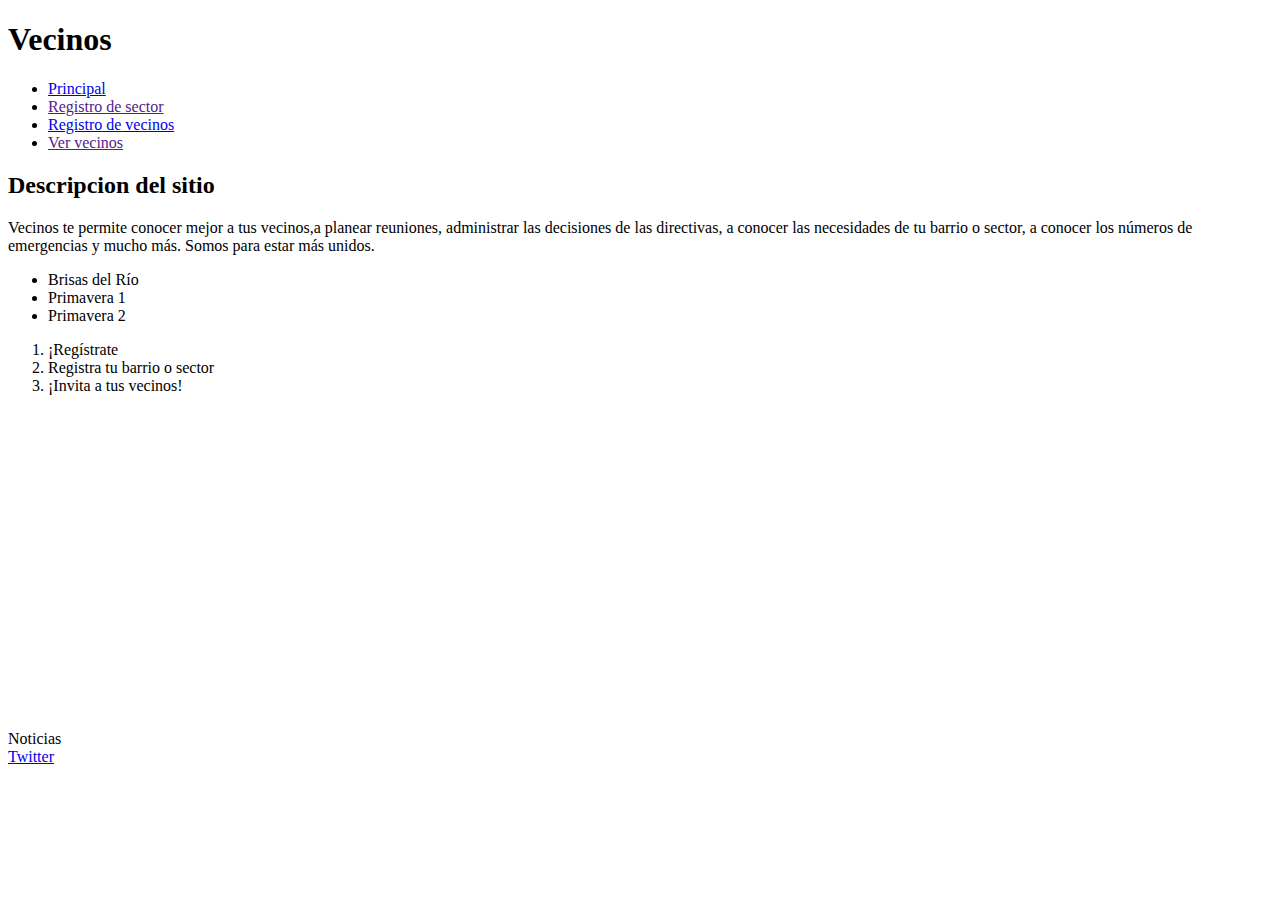
<file: Clase/index.html>
<!DOCTYPE html>
<html lang="es">
	<head>
		<meta charset="UTF-8">
		<title>Vecinos Web</title>
	</head>
	<body>
		<header>
			<h1>Vecinos</h1>
		</header>
		<nav>
			<ul>
					<li><a href="index.html" title="">Principal</a></li>
					<li><a href="" title="">Registro de sector</a></li>
					<li><a href="registro_vecino.html" title="">Registro de vecinos </a></li>
					<li><a href="" title="">Ver vecinos</a></li>
			</ul>
		</nav>
		<section>
			<h2>Descripcion del sitio</h2>
			<p>Vecinos te permite conocer mejor a tus vecinos,a planear reuniones, administrar las decisiones de las directivas, a conocer las necesidades de tu barrio o sector, a conocer los números de emergencias y mucho más. Somos para estar más unidos.</p>
		</section>
			<ul>
				<li>Brisas del Río</li>
				<li>Primavera 1</li>
				<li>Primavera 2</li>
			</ul>
		<section>
		<section>
			<ol>
				<li>¡Regístrate</li>
				<li>Registra tu barrio o sector</li>
				<li>¡Invita a tus vecinos! </li>
			</ol>
		</section>
		<section>
			<iframe width="560" height="315" src="https://www.youtube.com/embed/o1f649iemlI" frameborder="0" allow="accelerometer; autoplay; encrypted-media; gyroscope; picture-in-picture" allowfullscreen></iframe>
		<aside>
			Noticias
		</aside>
		<footer>
			<a href="https://twitter.com/CiudadelaE (Enlaces a un sitio externo.)">Twitter</a>		
		</footer>
	</body>
</html>
</file>
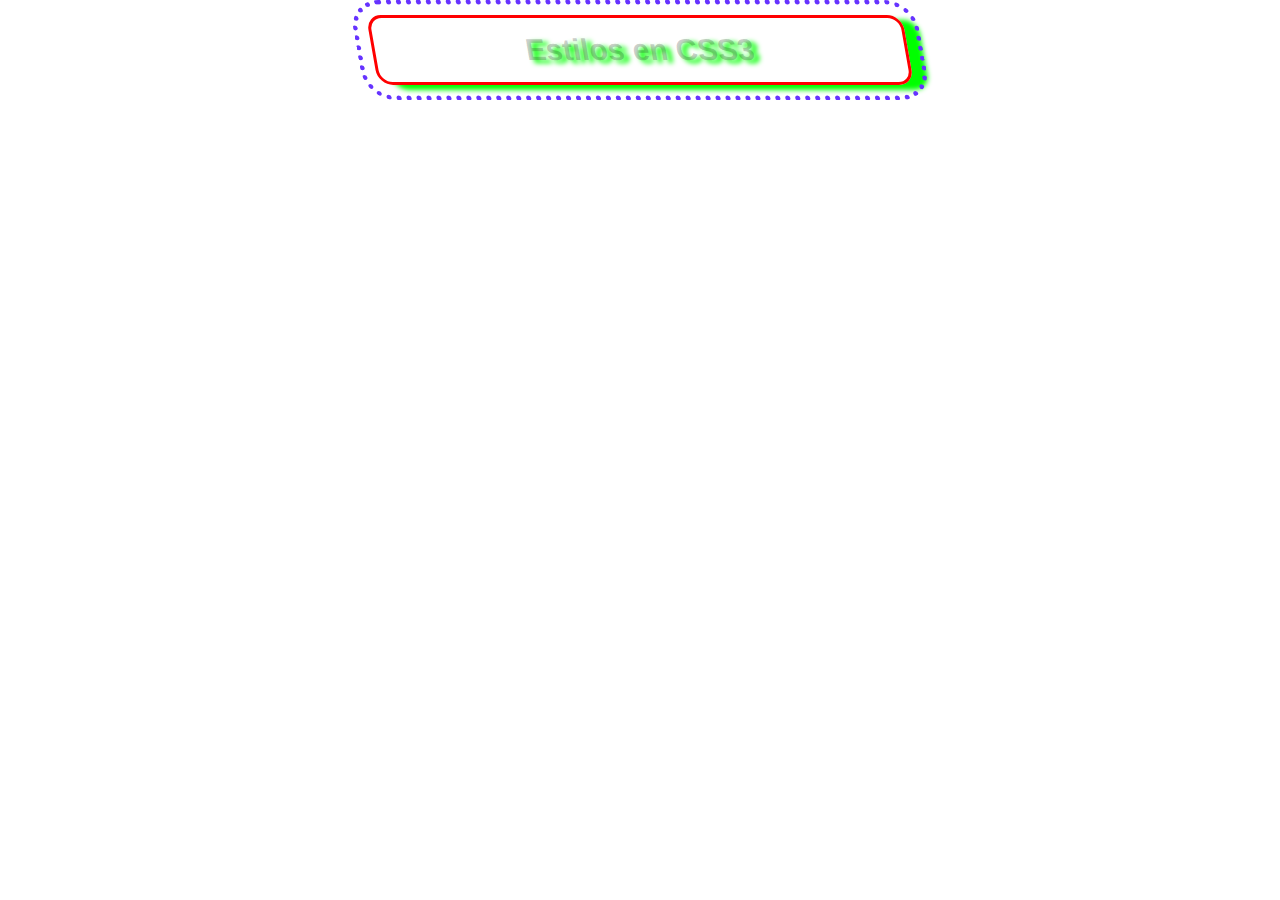
<file: ejecicioCC3basicoComentado.html>
<!DOCTYPE html>
<html>
<head>
	<meta charset="UTF-8">
	<title>Elemento CSS3 basico</title>

	<style>
		#principal{
			/*Ancho del elemento*/
			width: 500px;
			/*Color del elemento*/
			/*background-color: #00F;*/
			/*Posicion del contenido respecto al elemento*/
			text-align: center;
			/*Separacion del elemento con respecto a la caja principal body*/
			/*margin: valorArriba-Abajo valorIzquierda-Derecha*/
			/*margin: valorArriba valorAbajo valorIzquierda valorDerecha*/
			margin: 15px auto;
			/*Distancia entre contenido y contenedor al igual que el margin si le das solo un valor lo toma por los 4 lados*/
			padding: 15px;
			/*Borde solido y el valor del color*/
			border: 3px solid #F00;
			/*Redondear las esquinas de un contenedor*/
			/*Si de las un valor lo toma por las 4 esquinas*/
			border-radius: 15px;
			/*Darle sombra a un contenedor 
			box-shadow: color desplazmiento_horizontal desplazamiento_vertical nivel_difuminacion;
			*/
			box-shadow:#0F0 15px 5px 5px;
			/*
			Degradado
			
			Mozzila	-moz-
			Chrome 	-webkit-
			Opera	-o-
			forma de radial gradiente circle|ellipse
			
							radial-gradient(direcion_degradado,forma,color1,color2)
			propiedad:-moz-linear-gradient(direccion_degradado,color1,color2);
			*/
			background:-moz-linear-gradient(left,#F60,#FF9);
			/*
			Contorno al contenedor
			outline:tamaño forma color;
			*/
			outline:5px dotted #6633FF;
			/*Separacion entre el contenido y el contorno*/
			outline-offset:10px;
			/*Modificar el tamaño con respecto al original, valor de 0 en adelante, 1 es el tamaño original, con el (n,-1) se da la vuelta*/
			transform:scale(1.5);
			/*Perspectiva*/
			transform:skew(10deg);
			/*trascision es para suavisar y darle duracion a un estilo o efecto
			transition:transform duracion efecto tiempo_iniciar;
			*/
			transition:transform 1s ease 0.5s;
		}
		#principal:hover{
			/*El efecto o estilo se aplica solo cuando el mouse esta sobre el elemento*/
			transform:rotate(5deg);
		}
		
		#titulo{
			font:bold 30px Verdana, Geneva, sans-serif;
			
			/*Darle sombra al texto 
			text-shadow: color desplazmiento_horizontal desplazamiento_vertical nivel_difuminacion;
			*/
			text-shadow: #0F0 5px 3px 5px;
			/*Tranparancia se usa el valor rgba(nivel_red,nivel_green,nivel,nivel_blue,nivel_alfa)
			Los niveles van de 0 a 255 y alpha es la transparencia de 0 a 1, donde 0 es totalmente transparente
			*/
			color:rgba(0,0,0,0.2);
		}
		/*
		Al seleccionar un font especifico, estamos obligando a la persona que ve la pagina a tener instalado el tipo de letra,
		de forma que si queremos que la pagina tenga un font (tipo de letra) especifico, subimos el font al proyecto  y se lo
		brindamos directamente a la persona.
		
		@font-face{
			font-family:'mi_propia_fuente';
			src:url('nombre_fuente_en_directorio_proyecto');
		}
		
		cambiar la propiedad font:'mi_propia_fuente';
		*/
	</style>

</head>
<body>
	<header id="principal">
		<span id="titulo"> Estilos en CSS3</span>
	</header>
	
</body>
</html>
</file>
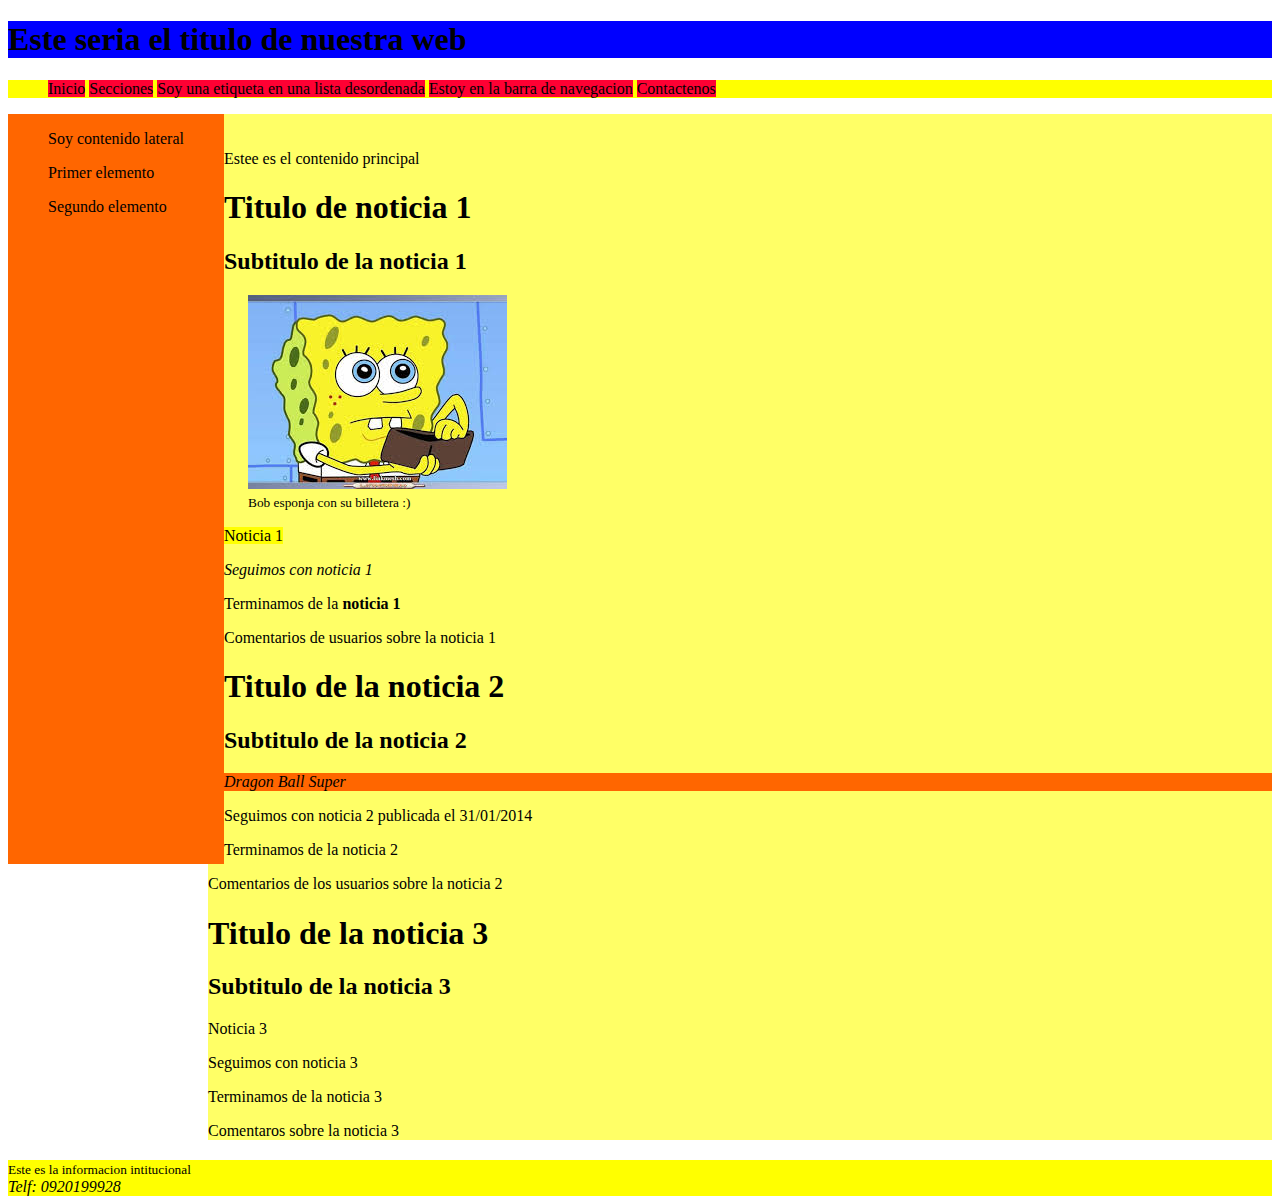
<file: estructura.html>
<!DOCTYPE html>
<html lang="es">

	<head>

		<meta charset="iso-8559-1"/>
		<meta name = "description" content = "Enseñanza gato"/>
		<meta name = "keywords" content = "html5,css3,javascript,diseño gatuno web"/>

		<title>
			Nombre de la pagina :)
		</title>
		<!-- Soy un comentario -->

		<link rel = "stylesheet" href="mihojadeestilos.css"/>
		
		<style >
		
		#barra_navegacion{
			background-color: #FF0;
		}

		</style>

	</head>

	<body>

		<header id="cabezera_web">
			<h1>Este seria el titulo de nuestra web</h1>
		</header>

		<nav id="barra_navegacion">
			<ul>
            	<li>Inicio</li>
                <li>Secciones</li>
				<li>Soy una etiqueta en una lista desordenada</li>
				<li>Estoy en la barra de navegacion</li>
                <li>Contactenos</li>
			</ul>
		</nav>

		<aside id="contenido_lateral">
			<blockquote>Soy contenido lateral</blockquote>
			<blockquote>Primer elemento</blockquote>
			<blockquote>Segundo elemento</blockquote>
		</aside>

		<section id="contenido_principal">
			<p>Estee es el contenido principal </p>			
			<article>
				<header>
					<hgroup>
						<h1>Titulo de noticia 1</h1>
						<h2>Subtitulo de la noticia 1</h2>
					</hgroup>
				</header>

				<figure>

					<img src="./imag/bob.jpg"/>
					<figcaption>
						<small>Bob esponja con su billetera :)</small>
					</figcaption>

				</figure>

				<p><mark>Noticia 1</mark></p>
				<p><em>Seguimos con noticia 1</em></p>
				<p>Terminamos de la <strong>noticia 1</strong></p>

				<footer>
					<p>Comentarios de usuarios sobre la noticia 1</p>
				</footer>
			</article>
			<article>
				<header>
					<hgroup>
						<h1>Titulo de la noticia 2</h1>
						<h2>Subtitulo de la noticia 2</h2>
					</hgroup>
				</header>
				
				<p style="background-color:#F60"><cite>Dragon Ball Super</cite></p>
				<time datetime="2014/01/31" pubdate>Seguimos con noticia 2 publicada el 31/01/2014</time>
				<p>Terminamos de la noticia 2</p>
				
				<footer>
					<p>Comentarios de los usuarios sobre la noticia 2</p>	
				</footer>
			</article>
			<article>
				<header>
					<hgroup>
						<h1>Titulo de la noticia 3</h1>
						<h2>Subtitulo de la noticia 3</h2>
					</hgroup>
				</header>

				<p>Noticia 3</p>
				<p>Seguimos con noticia 3</p>
				<p>Terminamos de la noticia 3</p>

				<footer>
					<p>Comentaros sobre la noticia 3</p>
				</footer>
			</article>
		</section>
		<footer id="pie_pagina">
			<small>Este es la informacion intitucional</small>
			<address>Telf: 0920199928</address>
		</footer>
	</body>

</html>
</file>
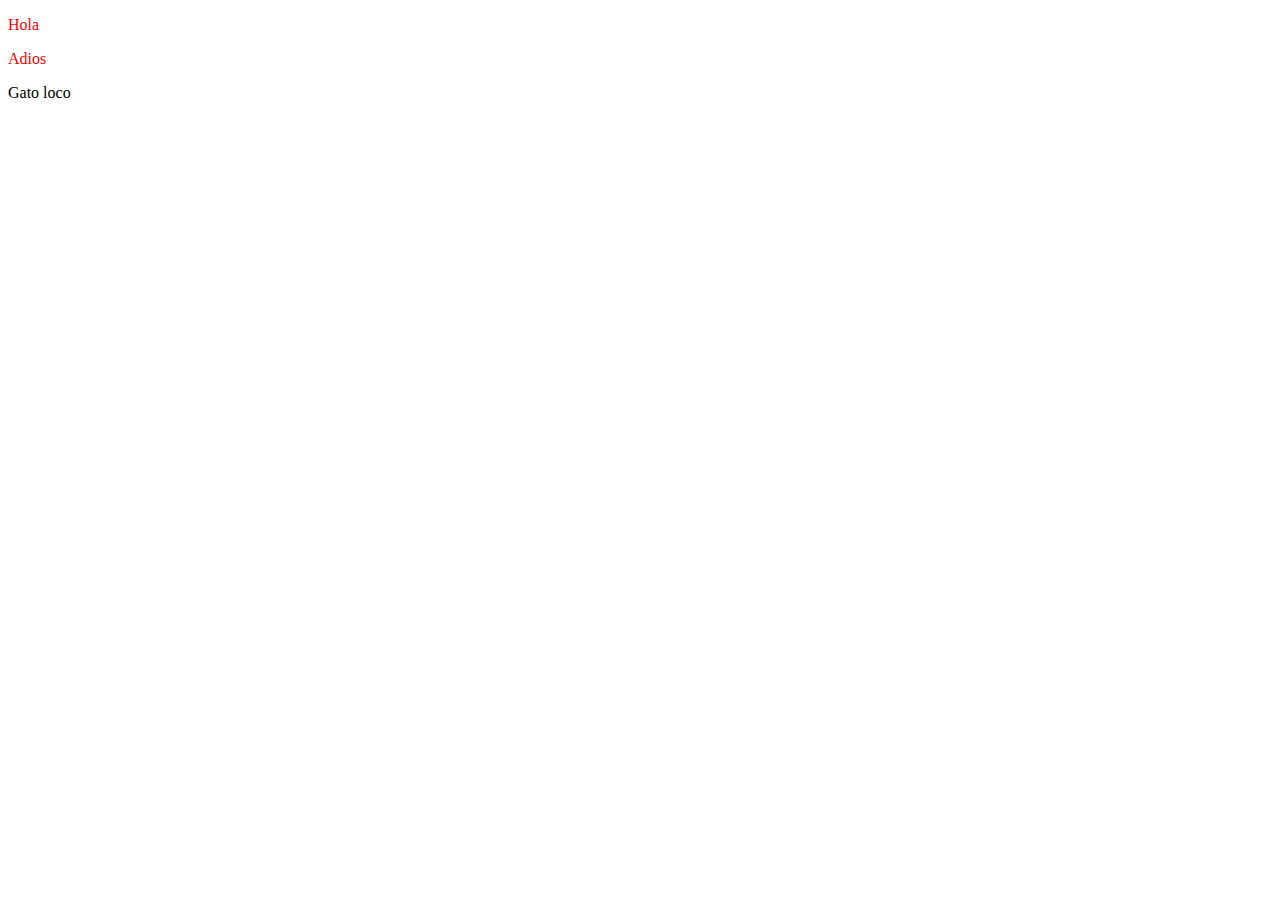
<file: selectoresCSS3.html>
<!DOCTYPE html>
<html lang="en">
<head>
	<meta charset="UTF-8">
	<title>Practica CSS3</title>
	<style >
		p[name = "mis_elementos"]{
			color:#F00;
		}

	</style>
</head>
<body>
	
	<p name="mis_elementos">Hola</p>
	<p name="mis_elementos">Adios</p>
	<p>Gato loco</p>

</body>
</html>
</file>
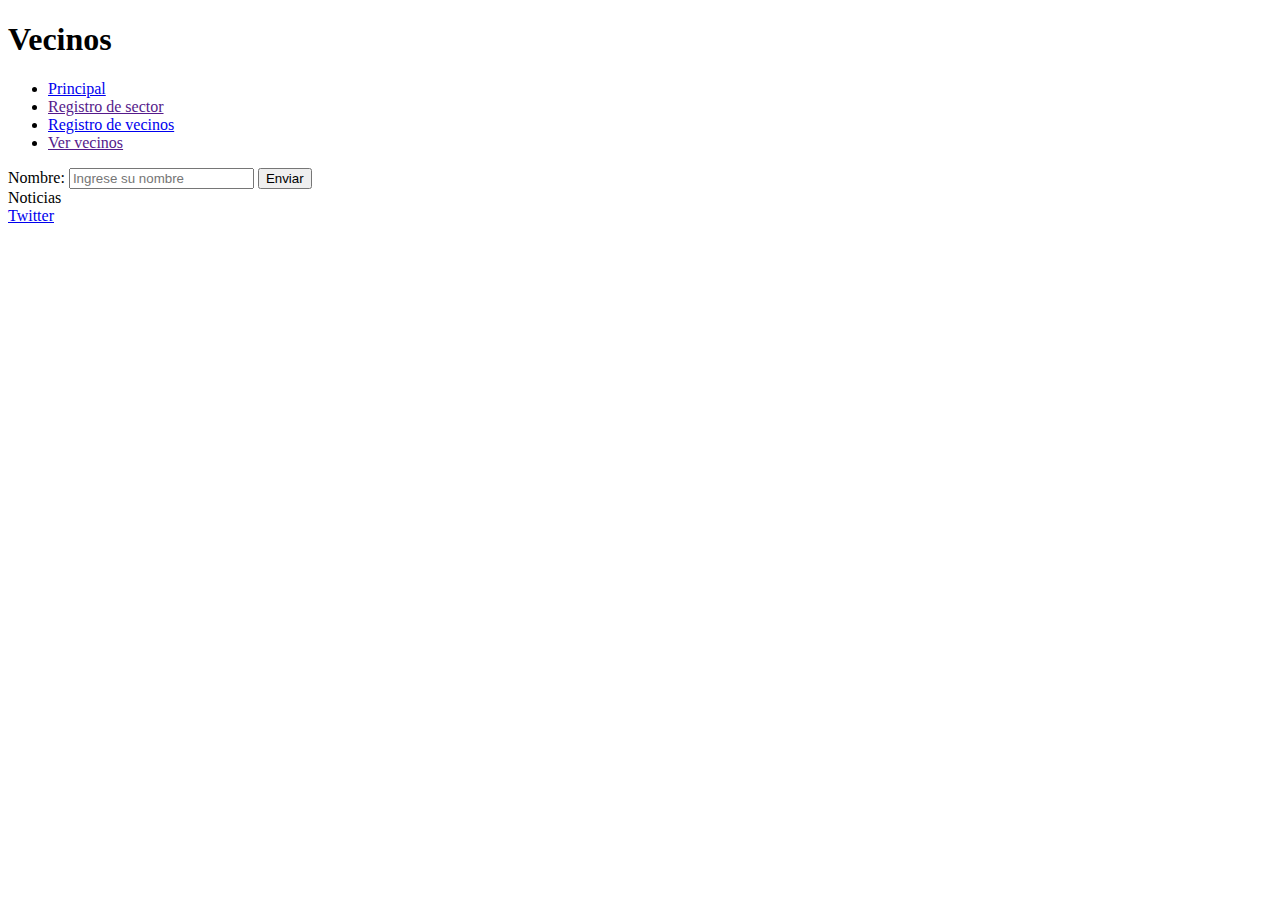
<file: Clase/registro_vecino.html>
<!DOCTYPE html>
<html lang="es">
	<head>
		<meta charset="UTF-8">
		<title>Vecinos Web</title>
	</head>
	<body>
		<header>
			<h1>Vecinos</h1>
		</header>
		<nav>
			<ul>
					<li><a href="index.html" title="">Principal</a></li>
					<li><a href="" title="">Registro de sector</a></li>
					<li><a href="registro_vecino.html" title="">Registro de vecinos </a></li>
					<li><a href="" title="">Ver vecinos</a></li>
			</ul>
		</nav>
		<section>
			<form action="registro_vecino_submit" method="post" accept-charset="UTF-8">
				<label>Nombre: <input type="text" name="nombre" placeholder="Ingrese su nombre"></label>
				<button>
					Enviar
				</button>
			</form>
		</section>
		<aside>
			Noticias
		</aside>
		<footer>
			<a href="https://twitter.com/CiudadelaE (Enlaces a un sitio externo.)">Twitter</a>		
		</footer>
	</body>
</html>
</file>
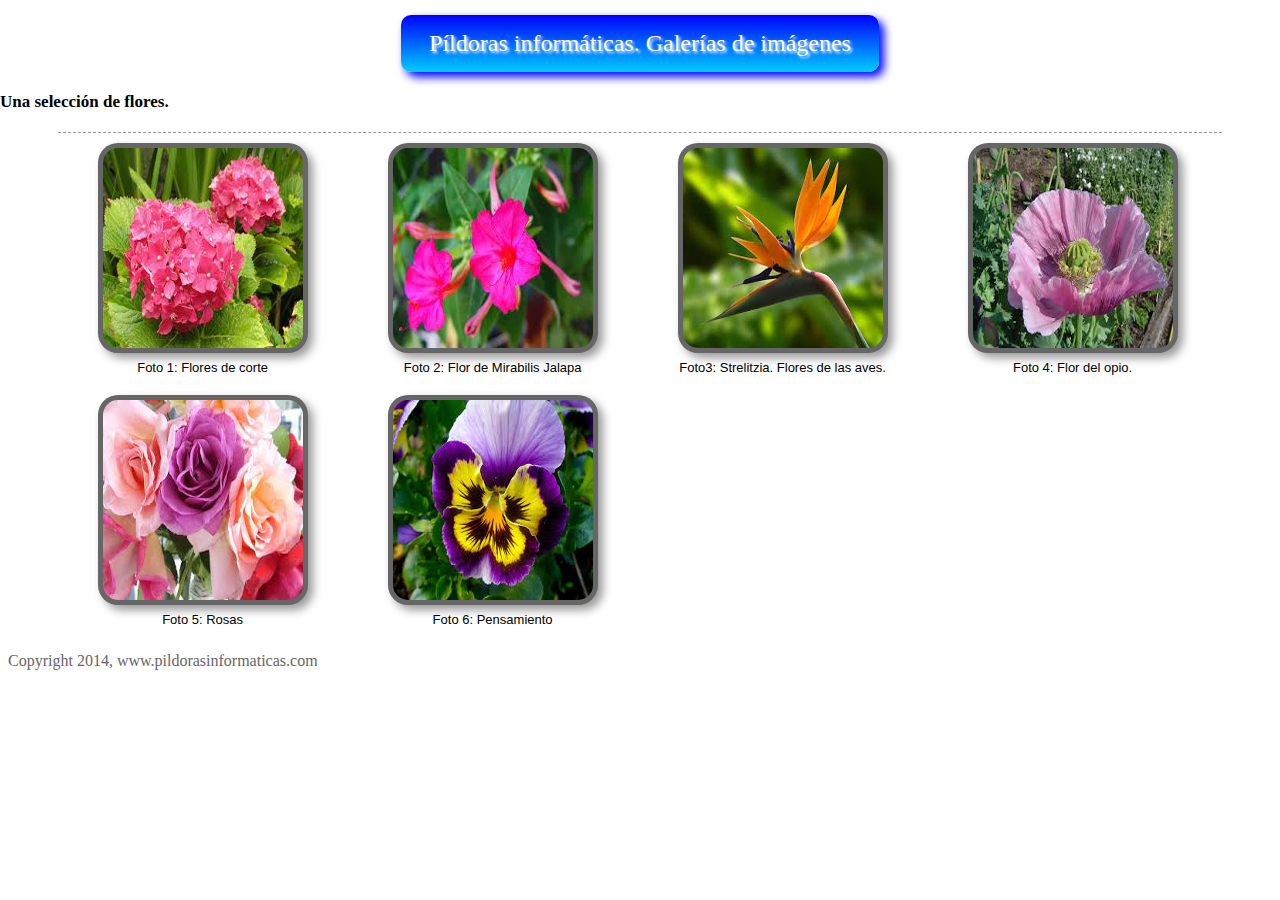
<file: Ejemplo/galería - Copia.html>
<!DOCTYPE HTML>
<html>
<head>
<meta charset="iso-8859-1">
<meta name="description" content="Web sencilla de im&aacute;genes">
<meta name="keywords" content="HTML5, CSS3, JavaScript">
<title>Flores P�ldoras </title>
<link rel="stylesheet" type="text/css" href="estilo_flores.css">

</head>
<body>
<!-- La etiqueta header es por ser la parte superior de la pagina, no es un article, es la parte mas general del body, dentro del body estan los articles que tambien contienen, un (header,footer)
-->

  <header>
    <!-- Mas de 2 etiquetas h, se coloca la etiqueta hgroup-->
    <hgroup>
      <h1>P&iacute;ldoras inform&aacute;ticas. Galer&iacute;as de im&aacute;genes</h1>
      <h2>Una selecci&oacute;n de flores.</h2>
    </hgroup>

  </header>

  <section>
    <!--Cada imagen como vemos es un conjunto, de elementos la imagen y el titulo de forma que usamos la etiqueta figure que es la adecuada-->

    <figure>
        <img src="imagenes/1.jpg" alt="Flores de corte" width="200" height="200">
        <figcaption>Foto 1: Flores de corte</figcaption>    
    </figure>   
    <figure>
        <img src="imagenes/2.jpg" alt="Mirabilis Jalapa" width="200" height="200">
        <figcaption>Foto 2: Flor de Mirabilis Jalapa</figcaption>     
    </figure>
    <figure>
        <img src="imagenes/3.jpg" alt="Strelitzia" width="200" height="200">
        <figcaption> Foto3: Strelitzia. Flores de las aves.</figcaption>
    </figure>
    <figure>
        <img src="imagenes/4.jpg" alt="Flor del opio" width="200" height="200">
        <figcaption>Foto 4: Flor del opio.</figcaption>
    </figure>
    <figure>
        <img src="imagenes/5.jpg" alt="Rosas" width="200" height="200">
        <figcaption>Foto 5: Rosas</figcaption>
    </figure>
    <figure>
        <img src="imagenes/6.jpg" alt="Pensamiento" width="200" height="200">
        <figcaption>Foto 6: Pensamiento</figcaption>
    </figure>

  </section>

  <footer>
    <p>Copyright 2014, www.pildorasinformaticas.com</p>
  </footer> 
</body>
</html>
</file>
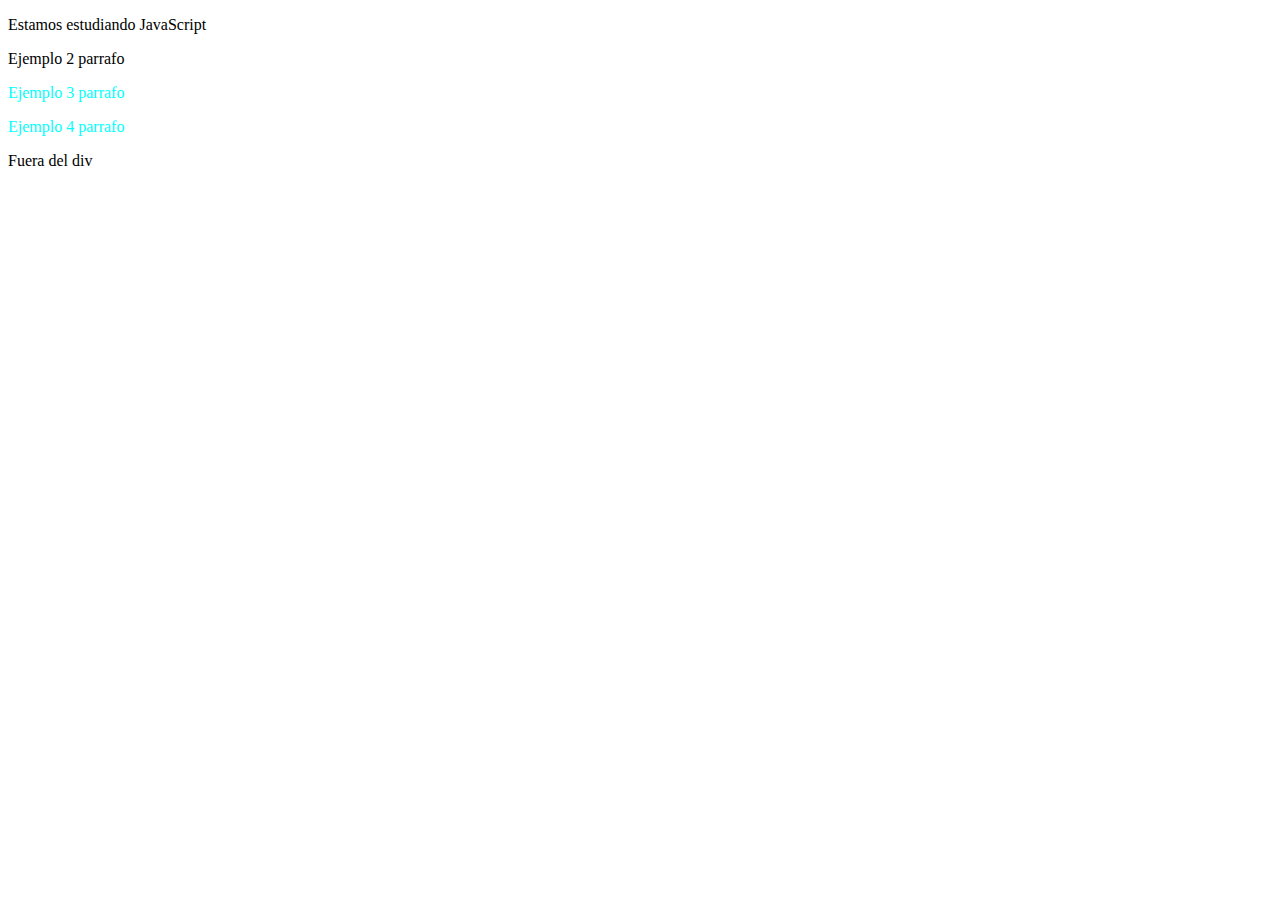
<file: Ejercicios/4.Ejemplo Javascript/primer_web_javascript.html>
<!DOCTYPE html>
<html lang="es">
<head>
	<meta charset="UTF-8">
	<title>web JavaScript</title>
	<!--
	<script type="text/javascript">
		alert("Hola estoy desde el head");
	</script>
	-->
	<script src="script_prueba.js"></script>
	<style type="text/css">
		.importante{
			color:#0FFF;
		}

	</style>
</head>
<body>
	<div id="principal">
		<!--<p onmouseover="mi_funcion()">Estamos estudiando JavaScript</p>-->
		<p>Estamos estudiando JavaScript</p>
		<p id="2_parrafo">Ejemplo 2 parrafo </p>
		<p class="importante">Ejemplo 3 parrafo</p>
		<p class="importante">Ejemplo 4 parrafo</p>
	</div>
	<p>Fuera del <spam>div</spam></p>
</body>
</html>
</file>
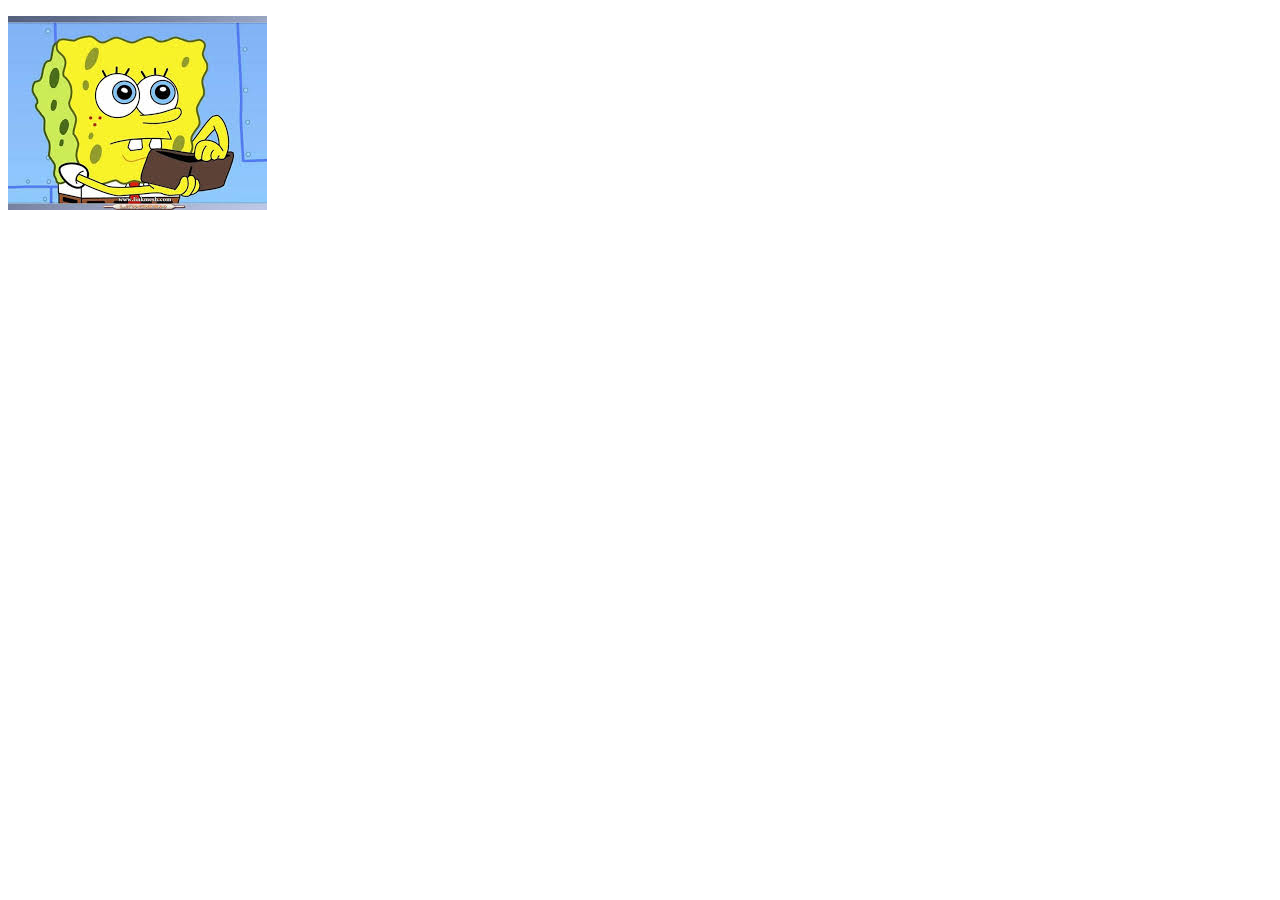
<file: Ejercicios/6.Eventos Anidados JavaScript/eventos_anidados.html>
<!DOCTYPE html>
<html lang="en">
<head>
  <meta charset="UTF-8">
  <meta name="viewport" content="width=device-width, initial-scale=1.0">
  <meta http-equiv="X-UA-Compatible" content="ie=edge">
  <title>Eventos 2</title>
  <script src="eventos_anidados.js" type="text/javascript"></script>
</head>
<body>
  <!-- etiquetas anidadas, la img esta dentro del p -->
  <p id="parrafo"><img id="imagen" src="bob.jpg"></p>
</body>
</html>
</file>
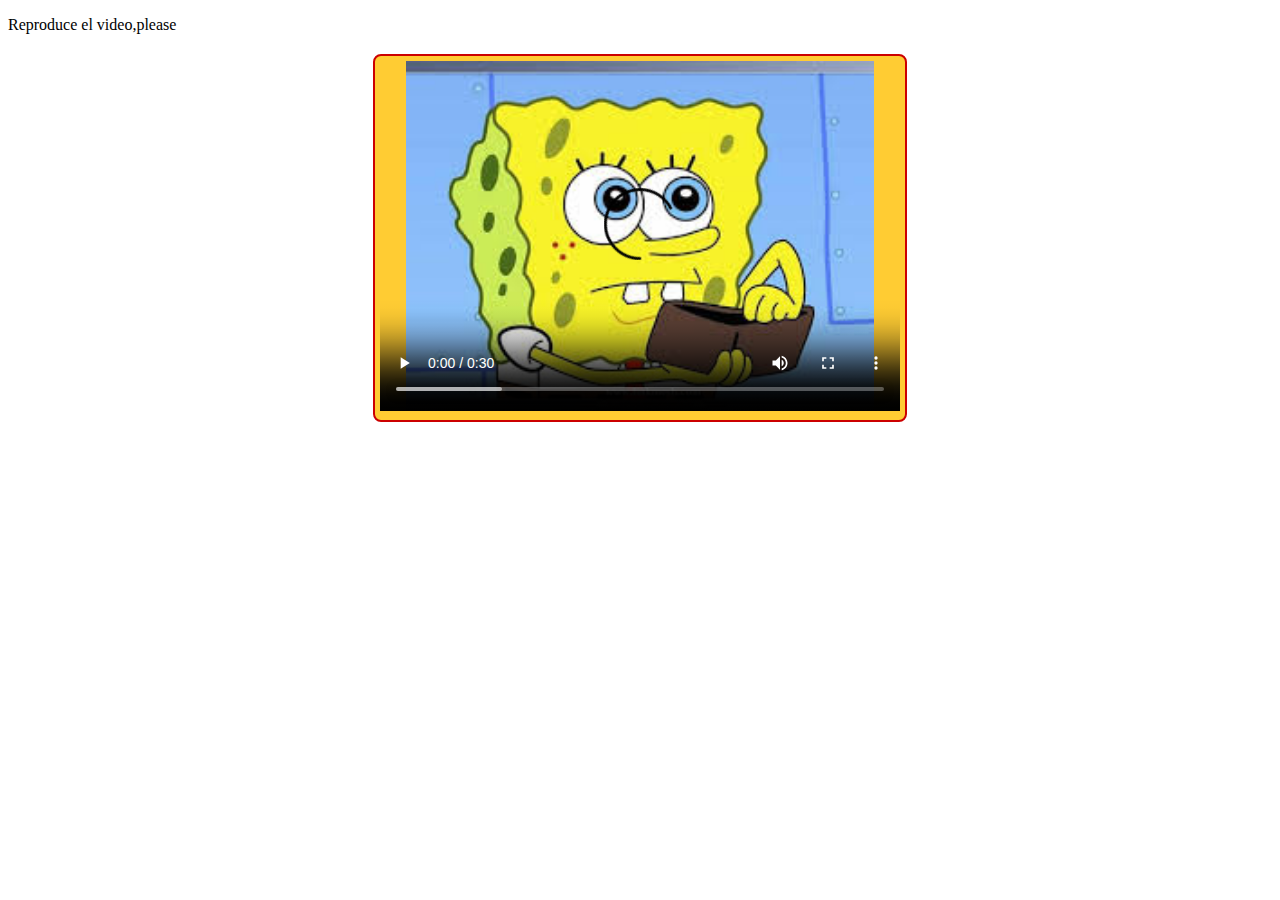
<file: Ejercicios/7.Insercion de video/insercion_video.html>
<!DOCTYPE html>
<html lang="en">
<head>
  <meta charset="UTF-8">
  <meta name="viewport" content="width=device-width, initial-scale=1.0">
  <meta http-equiv="X-UA-Compatible" content="ie=edge">
  <link rel="stylesheet" href="insercion_video.css">
  <title>Ejemplo insercion Video</title>
</head>
<body>
  <p>Reproduce el video,please</p>
  <section id="video">
    <video id="mi_video" src="bob_video.mp4" controls loop poster="bob_portada.jpg" width="520" height="350"></video>
  </section>
   <!-- Reconoce formato mp4 y ogg-->
  <!--
  src = ubicacion donde se encuentra el video
  controls = si se le aplica una botonera
  autoplay = si el video se reproduce automaticamente
  loop = reproducir infinitamente
  poster = imagen de portada
  preload = especificar caracteristas antes de cargarlo
  -->
</body>
</html>
</file>
<file: mihojadeestilos.css>
@charset "utf-8";
/* CSS Document */

#cabezera_web{
	background-color:#00F;
}
#barra_navegacion{
	background-color:#FC0;
}
#contenido_lateral{
	background-color:#F60;
	float: left;
	height: 750px;
}
#contenido_principal{
	background-color:#FF6;
	margin-left: 200px;
	padding-top: 20px;
}
#pie_pagina{
	background-color:#FF0;
	clear: both;
	margin-top: 20px;
}
li{
	background-color:#F03;
	display: inline;
}
</file>
<file: Ejemplo/estilo_flores.css>
html, body, h1, h2, h3, h4, h5, h6, p, ol, ul, li, pre, code, address, variable, form, fieldset, blockquote {
 padding: 0;
 margin: 0;
 font-size: 100%;
 font-weight: normal;
}
table { border-collapse: collapse; border-spacing: 0; }
td, th, caption { font-weight: normal; text-align: left; }
img, fieldset { border: 0; }
ol { padding-left: 1.4em; list-style: decimal; }
ul { padding-left: 1.4em; list-style:square; }
q:before, q:after { content:''; }

/*Fin reset css*/

body{
	font-size: 62.5%;/*Porcentaje del tamaño original*/
}
h1{
	font:normal 2.4em Verdana;
	background:-webkit-linear-gradient(top,#00F,#0CF);
	width: 35%;/*Lo que ocupa el contenedor en la pantalla*/
	border-radius: 10px;
	margin: 15px auto;/*Se centra el contenedor a la pantalla*/

	text-align: center;
	padding: 15px;
	color:#FFF;
	box-shadow: #00F 5px 5px 10px;
	text-shadow: #FFF 2px 2px 3px;
}
h2{
	font:bold 1.7em Verdana;
	margin:0;
	padding: 5px 0 5px 0px;
	color:#000;
}
section{
	width: 91%;
	border-top: 1px dashed #999;
	margin:15px auto;
}

figure{
	float: left;/*Los elementos van a continuacion de forma horizontal*/

}

figure img{/*Selector descendiente, solo los img que estan dentro de figure*/
	padding:5px;
	background-color: #666;
	border-radius: 20px;
	-webkit-transition:-webkit-transform 0.3s ease-in-out 0.1s;
	box-shadow: #999 5px 5px 10px;
}

figure img:hover{/*seudo-clase*/
	-webkit-transform:scale(1.2);
}

figcaption{
	font-family: Arial;
	font-size: 1.3em;
	text-align: center;
	margin-top: 5px;
}

footer{
	clear: both;
	padding-top: 5px;
}

footer p{
	font:1.6em Georgia;
	color:#666;
	margin: 10px 8px;
}
</file>
<file: Ejercicios/7.Insercion de video/insercion_video.css>
#video{
  width: 520px;
  margin: 20px auto;
  background:#FC3;

  padding: 5px;
  border: 2px solid #C00;
  border-radius: 8px;
}
</file>
